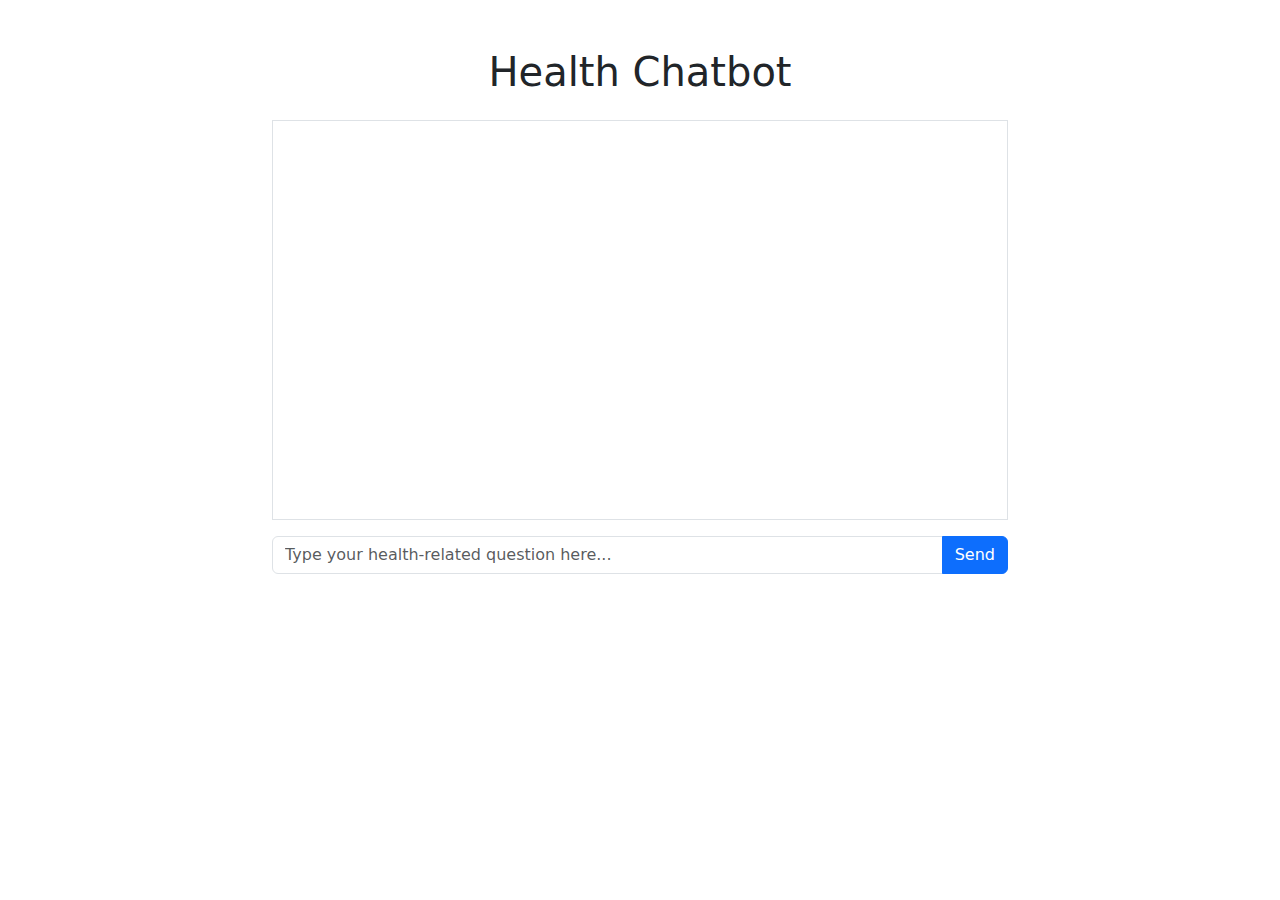
<file: app/templates/index.html>
<!DOCTYPE html>
<html lang="en">
<head>
    <meta charset="UTF-8">
    <meta name="viewport" content="width=device-width, initial-scale=1.0">
    <title>Health Chatbot</title>
    <link href="https://cdn.jsdelivr.net/npm/bootstrap@5.3.0/dist/css/bootstrap.min.css" rel="stylesheet">
    <style>
        .chat-container {
            height: 400px;
            overflow-y: auto;
        }
        .user-message {
            background-color: #e3f2fd;
            border-radius: 10px;
            padding: 10px;
            margin-bottom: 10px;
        }
        .bot-message {
            background-color: #f0f0f0;
            border-radius: 10px;
            padding: 10px;
            margin-bottom: 10px;
        }
    </style>
</head>
<body>
    <div class="container mt-5">
        <h1 class="text-center mb-4">Health Chatbot</h1>
        <div class="row">
            <div class="col-md-8 offset-md-2">
                <div class="chat-container mb-3 border p-3" id="chatContainer">
                    <!-- Chat messages will be displayed here -->
                </div>
                <form id="chatForm">
                    <div class="input-group mb-3">
                        <input type="text" id="userInput" class="form-control" placeholder="Type your health-related question here..." required>
                        <button class="btn btn-primary" type="submit">Send</button>
                    </div>
                </form>
            </div>
        </div>
    </div>

    <script>
        const chatForm = document.getElementById('chatForm');
        const userInput = document.getElementById('userInput');
        const chatContainer = document.getElementById('chatContainer');
        let conversationId = null;

        chatForm.addEventListener('submit', async (e) => {
            e.preventDefault();
            const message = userInput.value.trim();
            if (message) {
                addMessage('user', message);
                userInput.value = '';
                await sendMessage(message);
            }
        });

        async function sendMessage(message) {
            try {
                const response = await fetch('/api/ai/health-chat', {
                    method: 'POST',
                    headers: {
                        'Content-Type': 'application/json'
                    },
                    body: JSON.stringify({
                        message: message,
                        conversation_id: conversationId
                    })
                });

                if (!response.ok) {
                    throw new Error('Failed to get response from the chatbot');
                }

                const data = await response.json();
                addMessage('bot', data.response);
                conversationId = data.conversation_id;

                // Display additional info if available
                if (data.additional_info && Object.keys(data.additional_info).length > 0) {
                    let additionalInfoText = "Additional Information:\n";
                    for (const [key, value] of Object.entries(data.additional_info)) {
                        additionalInfoText += `${key}: ${JSON.stringify(value)}\n`;
                    }
                    addMessage('bot', additionalInfoText);
                }
            } catch (error) {
                console.error('Error:', error);
                addMessage('bot', 'Sorry, there was an error processing your request. Please try again.');
            }
        }

        function addMessage(role, content) {
            const messageDiv = document.createElement('div');
            messageDiv.classList.add(role === 'user' ? 'user-message' : 'bot-message');
            messageDiv.textContent = content;
            chatContainer.appendChild(messageDiv);
            chatContainer.scrollTop = chatContainer.scrollHeight;
        }
    </script>
</body>
</html>
</file>
